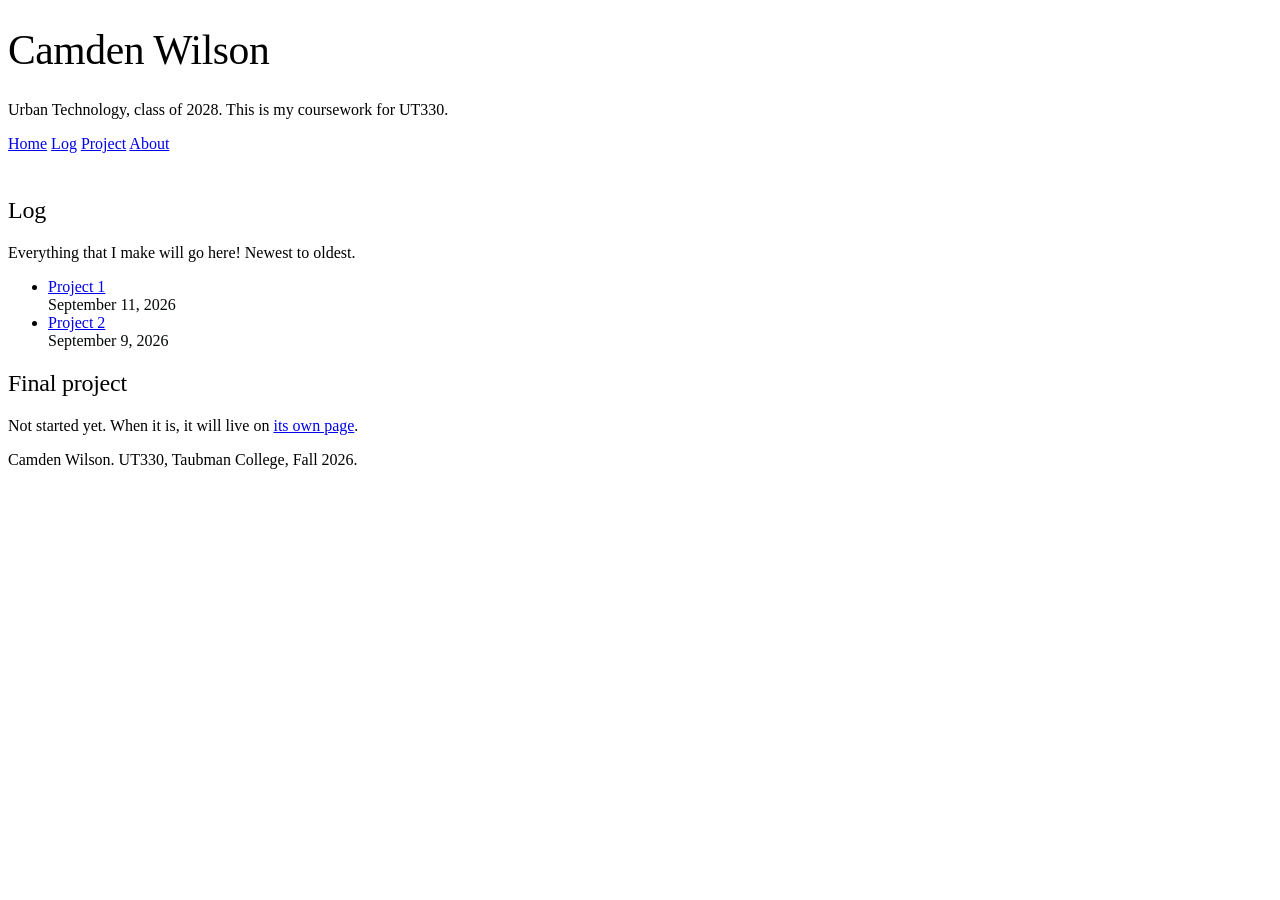
<file: index.html>
<!DOCTYPE html>
<html lang="en">
<head>
<meta charset="utf-8">
<meta name="viewport" content="width=device-width, initial-scale=1">
<title>Camden Wilson Website — UT330</title>
<meta name="description" content="Coursework for UT330 Interaction Design and Urban Experiences, Taubman College, Fall 2026.">

<!-- Two stylesheets. Order matters. simple.css first, then yours. -->
<link rel="stylesheet" href="https://cdn.simplecss.org/simple.min.css">
<link rel="stylesheet" href="css/custom.css">
</head>

<body>

<header>
  <h1>Camden Wilson</h1>
  <p>Urban Technology, class of 2028. This is my coursework for UT330.</p>
  <nav>
    <a href="index.html" aria-current="page">Home</a>
    <a href="entries/index.html">Log</a>
    <a href="project.html">Project</a>
    <a href="about.html">About</a>
  </nav>
</header>

<main>

  <h2>Log</h2>
  <p>Everything that I make will go here! Newest to oldest.</p>

  <ul>
    <li>
      <a href="entries/2026-09-11-wayfinding-walk.html">Project 1</a><br>
      <time datetime="2026-09-11">September 11, 2026</time>
    </li>
    <li>
      <a href="entries/2026-09-09-first-site.html">Project 2</a><br>
      <time datetime="2026-09-09">September 9, 2026</time>
    </li>
  </ul>


  <h2>Final project</h2>
  <p>
    Not started yet. When it is, it will live on
    <a href="project.html">its own page</a>.
  </p>

</main>

<footer>
  <p>Camden Wilson. UT330, Taubman College, Fall 2026.</p>
</footer>

</body>
</html>
</file>
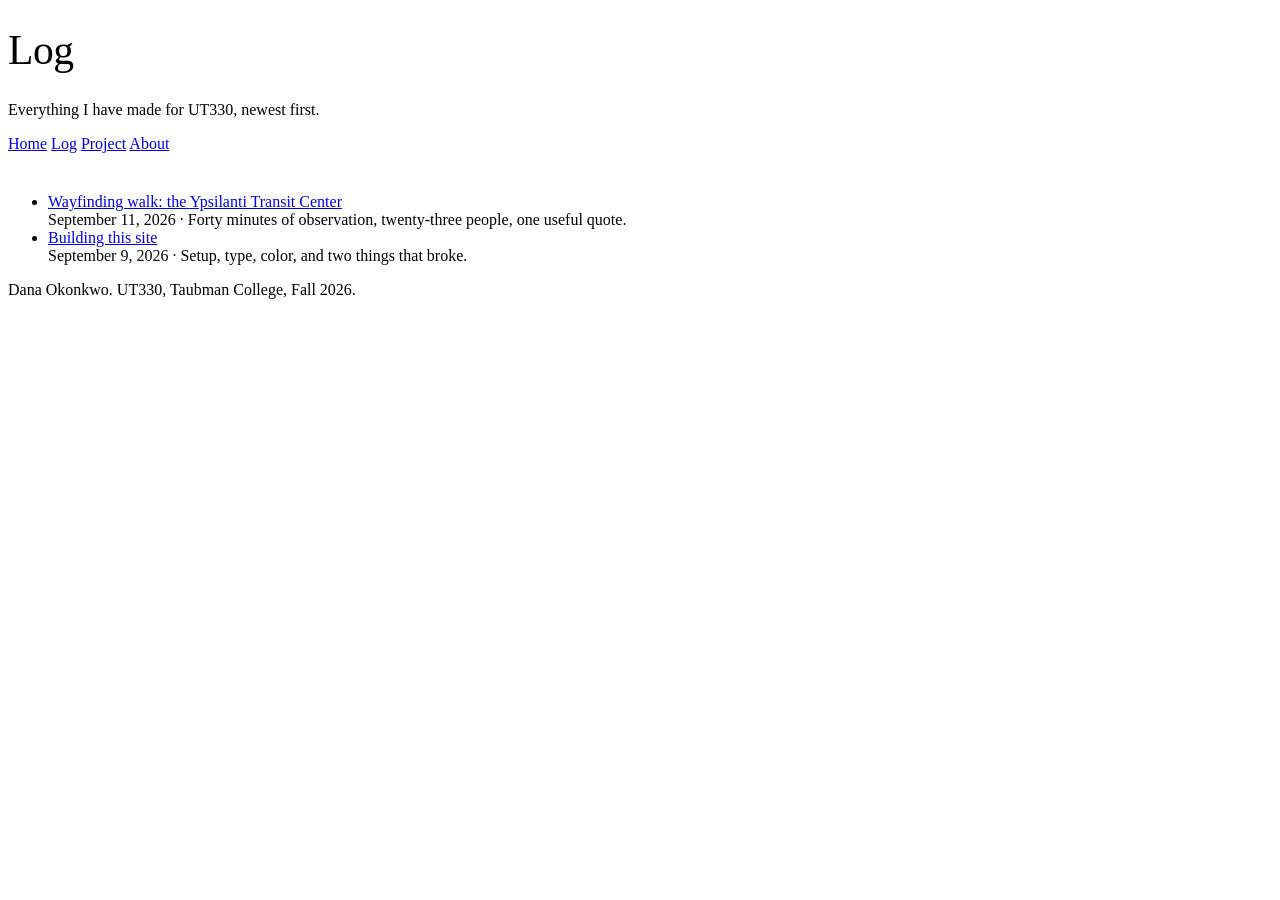
<file: entries/index.html>
<!DOCTYPE html>
<html lang="en">
<head>
<meta charset="utf-8">
<meta name="viewport" content="width=device-width, initial-scale=1">
<title>Log — Dana Okonkwo</title>
<link rel="stylesheet" href="https://cdn.simplecss.org/simple.min.css">
<link rel="stylesheet" href="../css/custom.css">
</head>

<body>

<header>
  <h1>Log</h1>
  <p>Everything I have made for UT330, newest first.</p>
  <nav>
    <a href="../index.html">Home</a>
    <a href="index.html" aria-current="page">Log</a>
    <a href="../project.html">Project</a>
    <a href="../about.html">About</a>
  </nav>
</header>

<main>

  <!-- =====================================================
       ADDING A NEW ENTRY, every time:

       1. duplicate _TEMPLATE.html
       2. rename it  YYYY-MM-DD-short-title.html
       3. write it
       4. add a link to it at the TOP of the list below
       5. add a link on the home page too
       ===================================================== -->

  <ul>
    <li>
      <a href="2026-09-11-wayfinding-walk.html">Wayfinding walk: the Ypsilanti Transit Center</a><br>
      <time datetime="2026-09-11">September 11, 2026</time> ·
      Forty minutes of observation, twenty-three people, one useful quote.
    </li>

    <li>
      <a href="2026-09-09-first-site.html">Building this site</a><br>
      <time datetime="2026-09-09">September 9, 2026</time> ·
      Setup, type, color, and two things that broke.
    </li>
  </ul>

</main>

<footer>
  <p>Dana Okonkwo. UT330, Taubman College, Fall 2026.</p>
</footer>

</body>
</html>
</file>
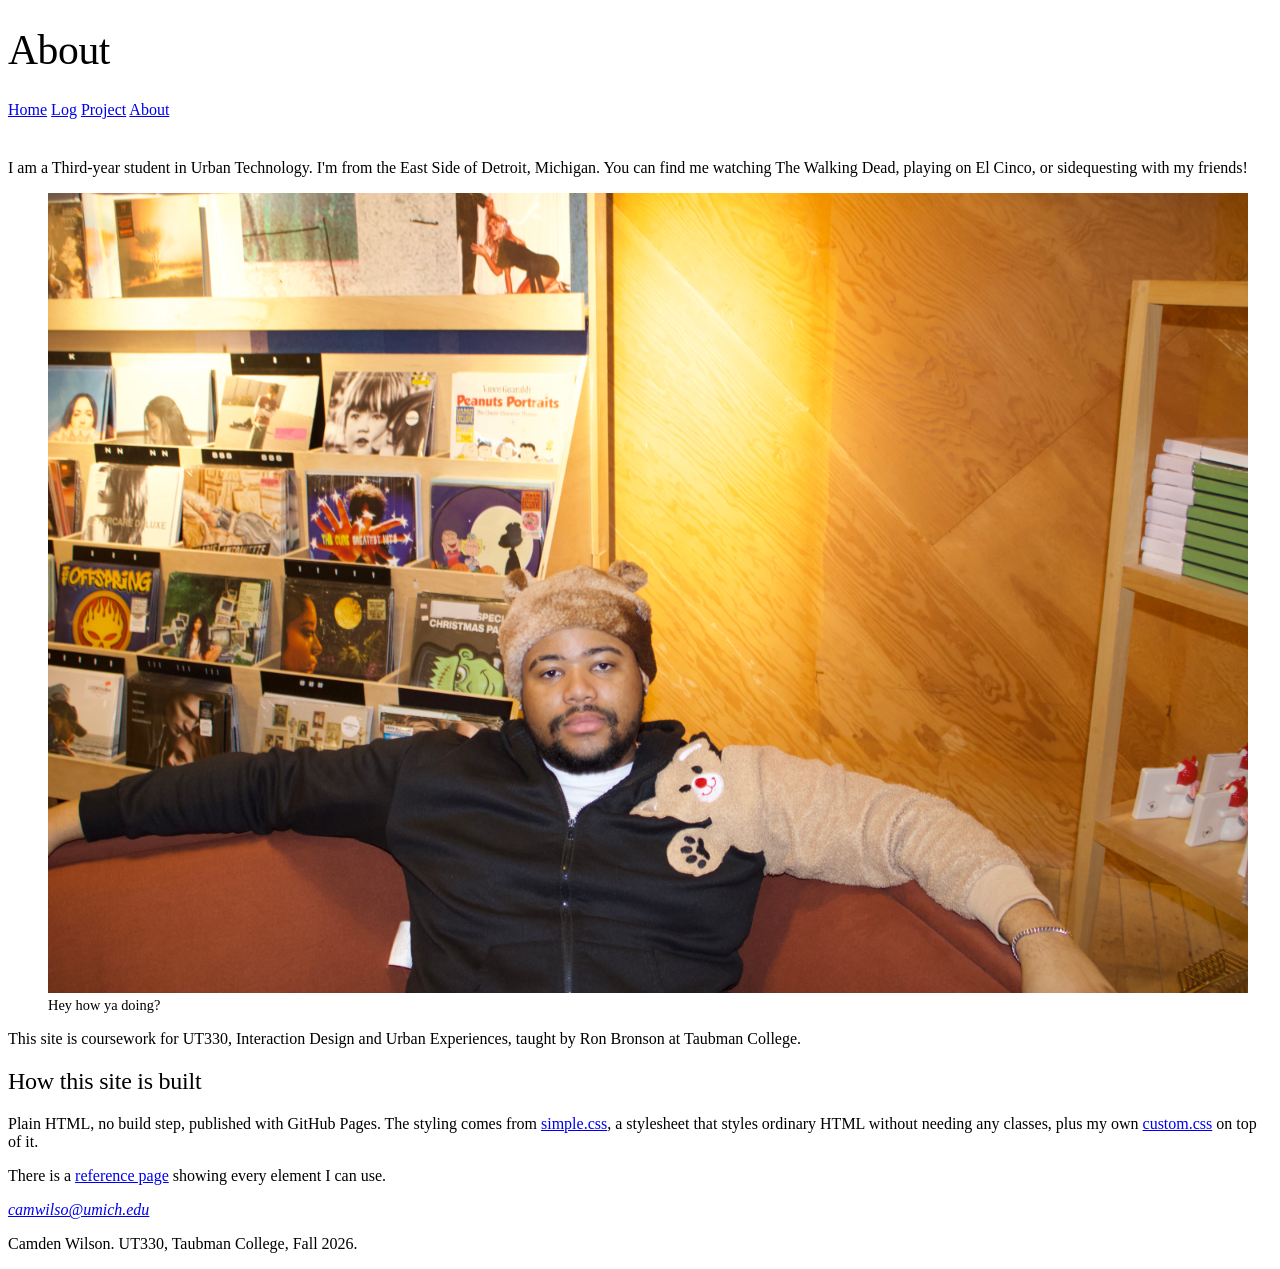
<file: about.html>
<!DOCTYPE html>
<html lang="en">
<head>
<meta charset="utf-8">
<meta name="viewport" content="width=device-width, initial-scale=1">
<title>About — Camden Wilson</title>
<meta name="description" content="About Camden Wilson and this site.">
<link rel="stylesheet" href="https://cdn.simplecss.org/simple.min.css">
<link rel="stylesheet" href="css/custom.css">
</head>

<body>

<header>
  <h1>About</h1>
  <nav>
    <a href="index.html">Home</a>
    <a href="entries/index.html">Log</a>
    <a href="project.html">Project</a>
    <a href="about.html" aria-current="page">About</a>
  </nav>
</header>

<main>

  <p>
    I am a Third-year student in Urban Technology. I'm from the East Side of Detroit, Michigan. You can find me watching The Walking Dead, playing on El Cinco, or sidequesting with my friends!
  </p>
<figure>
  <img src="picture.jpg"
       width="1200" height="800"
       alt="A gray placeholder rectangle.">
  <figcaption>
    Hey how ya doing?
  </figcaption>
</figure>
  <p>
    This site is coursework for UT330, Interaction Design and Urban Experiences,
    taught by Ron Bronson at Taubman College.
  </p>

  <h2>How this site is built</h2>

  <p>
    Plain HTML, no build step, published with GitHub Pages. The styling comes
    from <a href="https://simplecss.org">simple.css</a>, a stylesheet that
    styles ordinary HTML without needing any classes, plus my own
    <a href="css/custom.css">custom.css</a> on top of it.
  </p>

  <p>
    There is a <a href="kitchen-sink.html">reference page</a> showing every
    element I can use.
  </p>

  <address>
    <a href="mailto:camwilso@umich.edu">camwilso@umich.edu</a>
  </address>

</main>

<footer>
  <p>Camden Wilson. UT330, Taubman College, Fall 2026.</p>
</footer>

</body>
</html>
</file>
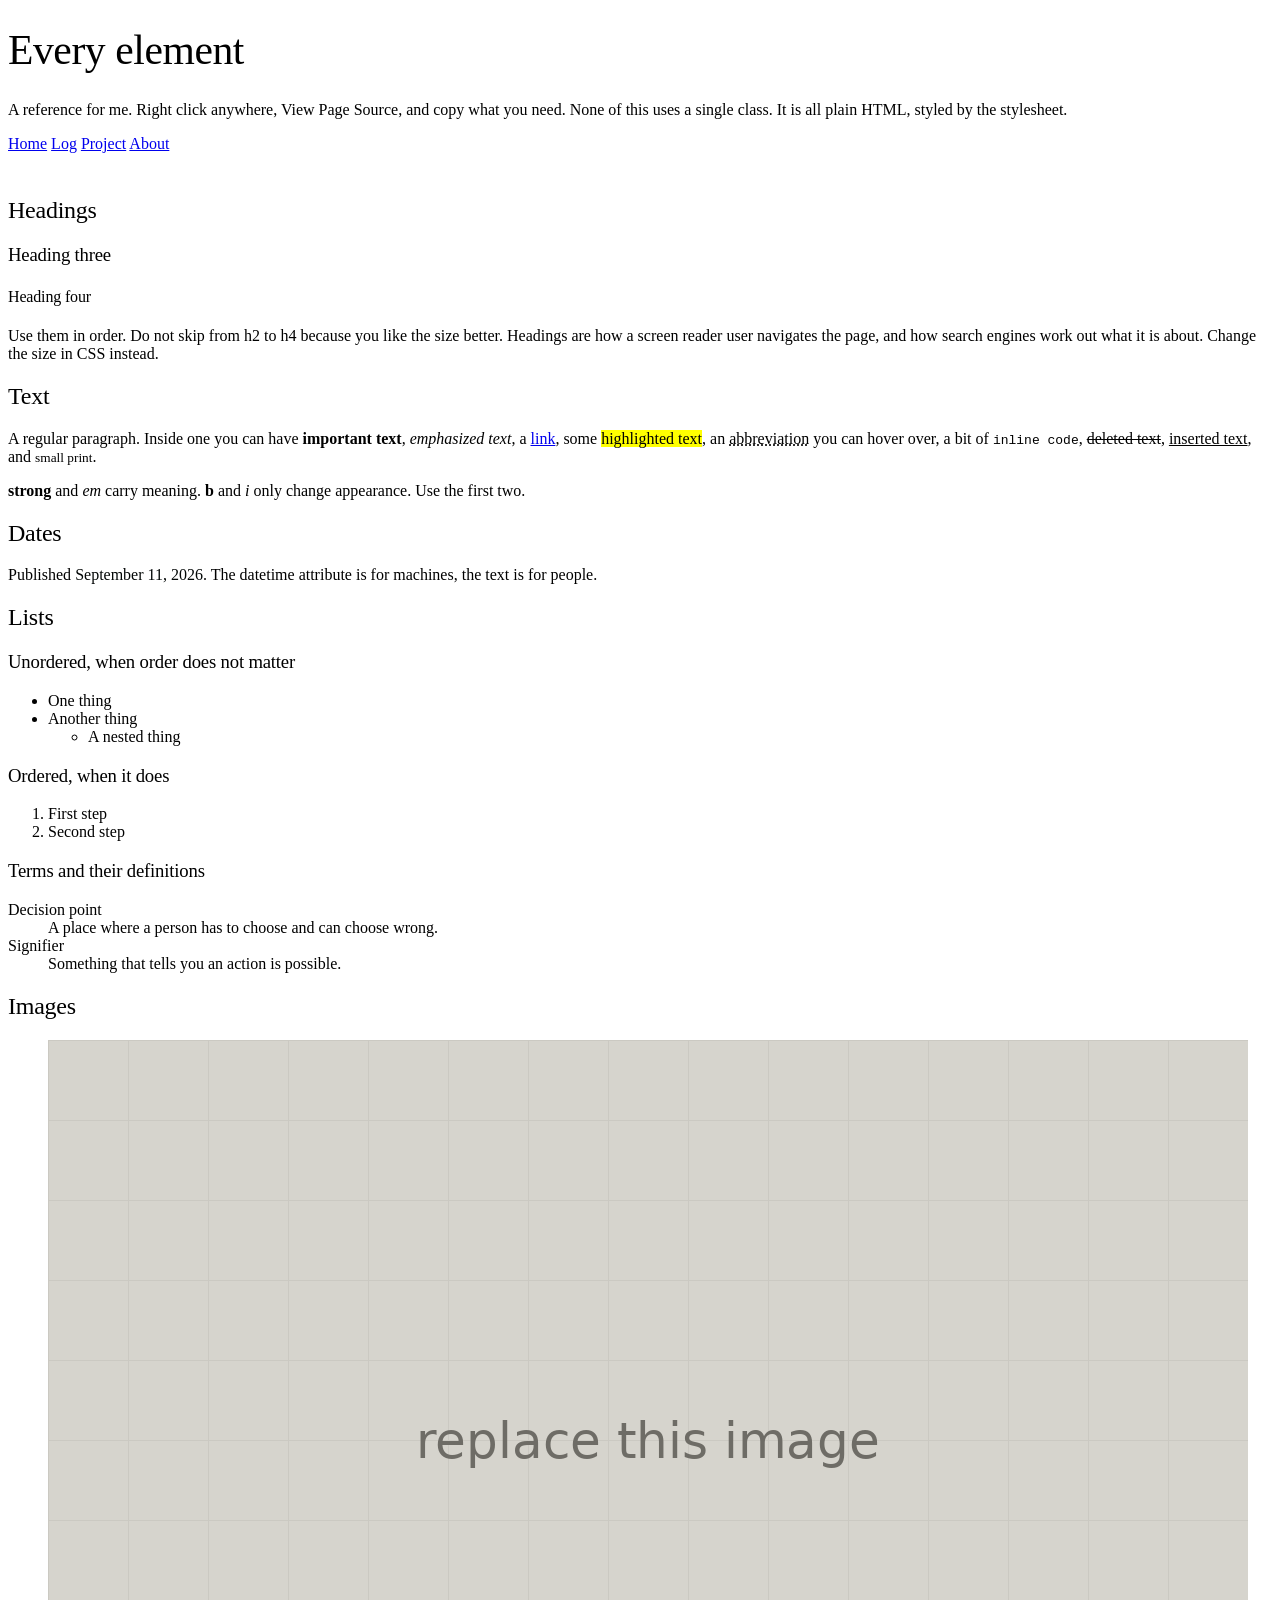
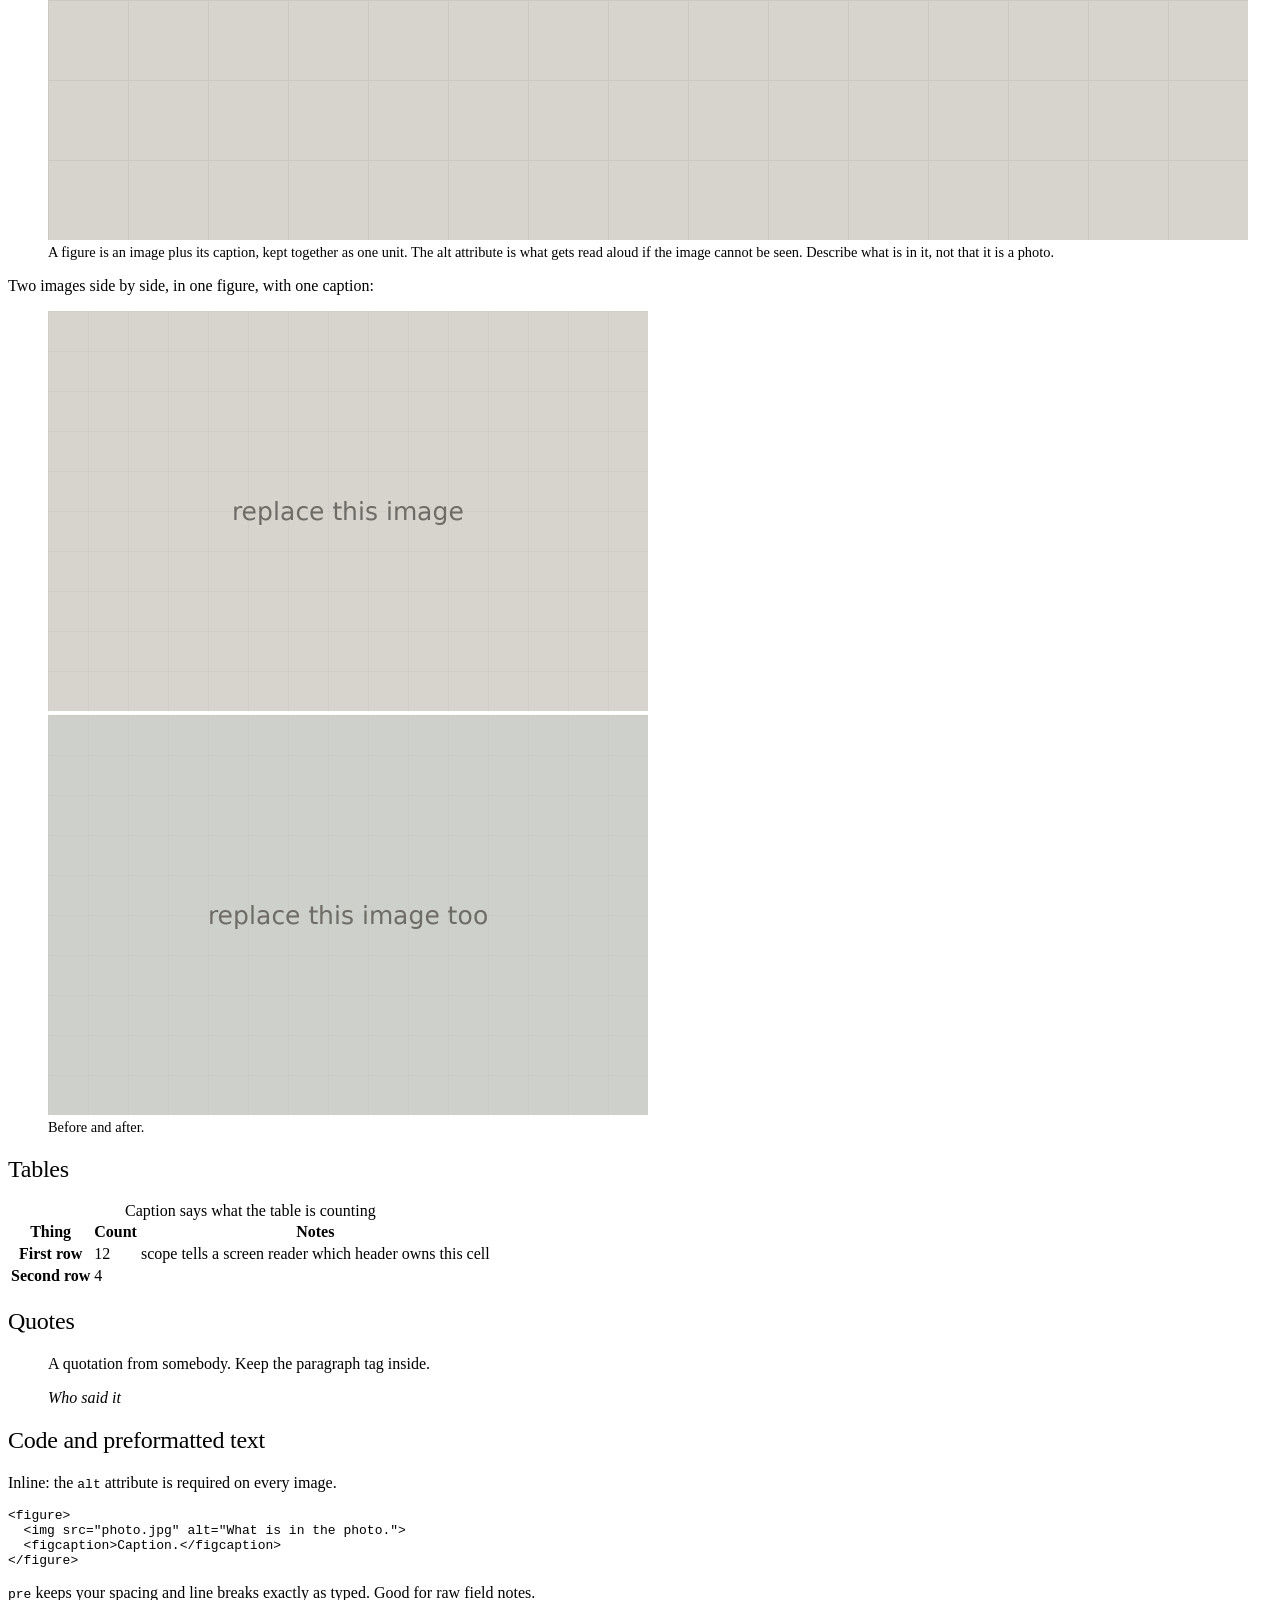
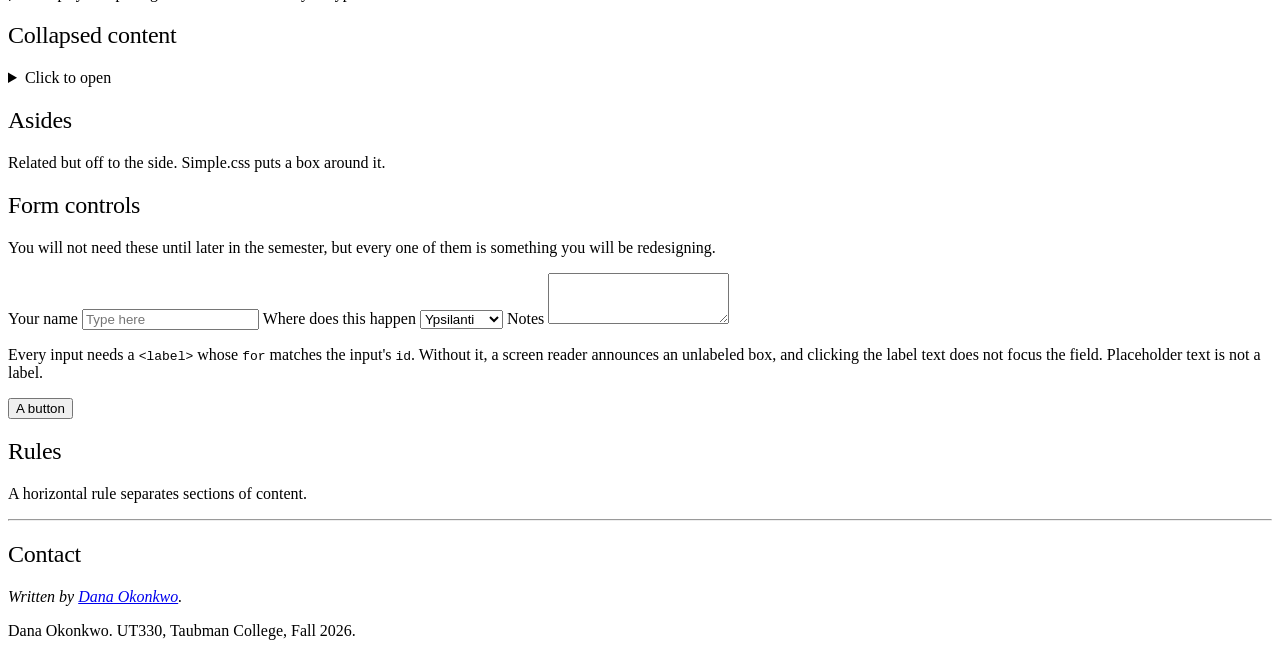
<file: kitchen-sink.html>
<!DOCTYPE html>
<html lang="en">
<head>
<meta charset="utf-8">
<meta name="viewport" content="width=device-width, initial-scale=1">
<title>Every element — Camden Wilson</title>
<meta name="description" content="A reference page showing every HTML element this site can use.">
<link rel="stylesheet" href="https://cdn.simplecss.org/simple.min.css">
<link rel="stylesheet" href="css/custom.css">
</head>

<body>

<header>
  <h1>Every element</h1>
  <p>
    A reference for me. Right click anywhere, View Page Source, and copy what
    you need. None of this uses a single class. It is all plain HTML, styled by
    the stylesheet.
  </p>
  <nav>
    <a href="index.html">Home</a>
    <a href="entries/index.html">Log</a>
    <a href="project.html">Project</a>
    <a href="about.html">About</a>
  </nav>
</header>

<main>

<h2>Headings</h2>
<h3>Heading three</h3>
<h4>Heading four</h4>
<p>
  Use them in order. Do not skip from h2 to h4 because you like the size
  better. Headings are how a screen reader user navigates the page, and how
  search engines work out what it is about. Change the size in CSS instead.
</p>


<h2>Text</h2>
<p>
  A regular paragraph. Inside one you can have <strong>important text</strong>,
  <em>emphasized text</em>, a <a href="#">link</a>, some
  <mark>highlighted text</mark>, an <abbr title="Ypsilanti Community Utilities
  Authority">abbreviation</abbr> you can hover over, a bit of
  <code>inline code</code>, <del>deleted text</del>, <ins>inserted text</ins>,
  and <small>small print</small>.
</p>

<p>
  <strong>strong</strong> and <em>em</em> carry meaning. <b>b</b> and <i>i</i>
  only change appearance. Use the first two.
</p>


<h2>Dates</h2>
<p>
  Published <time datetime="2026-09-11">September 11, 2026</time>.
  The datetime attribute is for machines, the text is for people.
</p>


<h2>Lists</h2>

<h3>Unordered, when order does not matter</h3>
<ul>
  <li>One thing</li>
  <li>Another thing
    <ul>
      <li>A nested thing</li>
    </ul>
  </li>
</ul>

<h3>Ordered, when it does</h3>
<ol>
  <li>First step</li>
  <li>Second step</li>
</ol>

<h3>Terms and their definitions</h3>
<dl>
  <dt>Decision point</dt>
  <dd>A place where a person has to choose and can choose wrong.</dd>

  <dt>Signifier</dt>
  <dd>Something that tells you an action is possible.</dd>
</dl>


<h2>Images</h2>

<figure>
  <img src="images/placeholder.png"
       width="1200" height="800"
       alt="A gray placeholder rectangle.">
  <figcaption>
    A figure is an image plus its caption, kept together as one unit. The alt
    attribute is what gets read aloud if the image cannot be seen. Describe what
    is in it, not that it is a photo.
  </figcaption>
</figure>

<p>
  Two images side by side, in one figure, with one caption:
</p>

<figure>
  <img src="images/placeholder.png" width="600" height="400" alt="Before.">
  <img src="images/placeholder-2.png" width="600" height="400" alt="After.">
  <figcaption>Before and after.</figcaption>
</figure>


<h2>Tables</h2>

<table>
  <caption>Caption says what the table is counting</caption>
  <thead>
    <tr>
      <th scope="col">Thing</th>
      <th scope="col">Count</th>
      <th scope="col">Notes</th>
    </tr>
  </thead>
  <tbody>
    <tr>
      <th scope="row">First row</th>
      <td>12</td>
      <td>scope tells a screen reader which header owns this cell</td>
    </tr>
    <tr>
      <th scope="row">Second row</th>
      <td>4</td>
      <td></td>
    </tr>
  </tbody>
</table>


<h2>Quotes</h2>

<blockquote>
  <p>A quotation from somebody. Keep the paragraph tag inside.</p>
  <cite>Who said it</cite>
</blockquote>


<h2>Code and preformatted text</h2>

<p>Inline: the <code>alt</code> attribute is required on every image.</p>

<pre><code>&lt;figure&gt;
  &lt;img src="photo.jpg" alt="What is in the photo."&gt;
  &lt;figcaption&gt;Caption.&lt;/figcaption&gt;
&lt;/figure&gt;</code></pre>

<p>
  <code>pre</code> keeps your spacing and line breaks exactly as typed. Good for
  raw field notes.
</p>


<h2>Collapsed content</h2>

<details>
  <summary>Click to open</summary>
  <p>
    Hidden until someone asks for it. No JavaScript. Useful for long notes,
    transcripts, or anything that would otherwise bury the page.
  </p>
</details>


<h2>Asides</h2>

<aside>
  <p>Related but off to the side. Simple.css puts a box around it.</p>
</aside>


<h2>Form controls</h2>

<p>
  You will not need these until later in the semester, but every one of them is
  something you will be redesigning.
</p>

<label for="name">Your name</label>
<input type="text" id="name" name="name" placeholder="Type here">

<label for="where">Where does this happen</label>
<select id="where" name="where">
  <option>Ypsilanti</option>
  <option>Ann Arbor</option>
  <option>Detroit</option>
</select>

<label for="notes">Notes</label>
<textarea id="notes" name="notes" rows="3"></textarea>

<p>
  Every input needs a <code>&lt;label&gt;</code> whose <code>for</code> matches
  the input's <code>id</code>. Without it, a screen reader announces an unlabeled
  box, and clicking the label text does not focus the field. Placeholder text is
  not a label.
</p>

<button>A button</button>


<h2>Rules</h2>
<p>A horizontal rule separates sections of content.</p>
<hr>


<h2>Contact</h2>
<address>
  Written by <a href="mailto:someone@umich.edu">Dana Okonkwo</a>.
</address>

</main>

<footer>
  <p>Dana Okonkwo. UT330, Taubman College, Fall 2026.</p>
</footer>

</body>
</html>
</file>
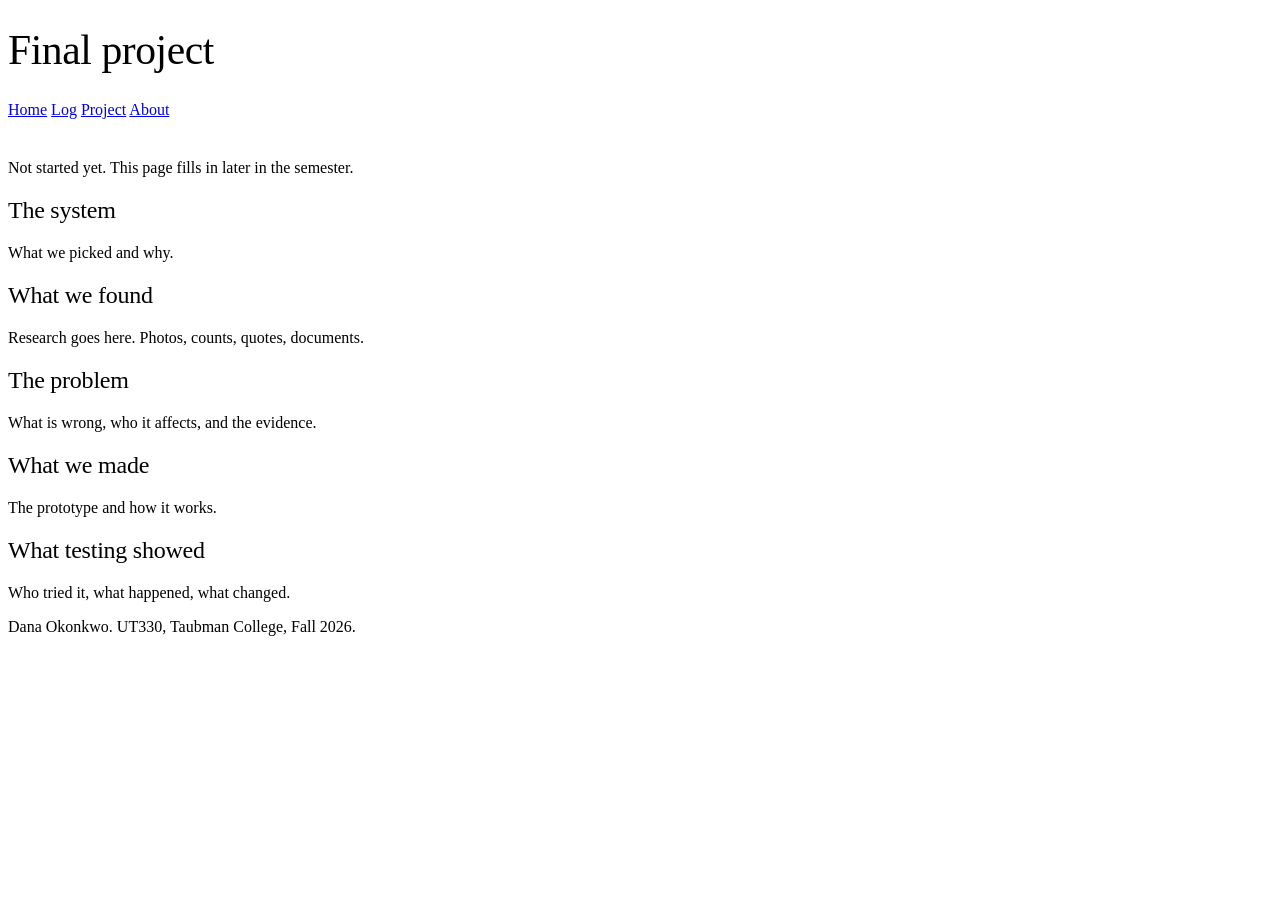
<file: project.html>
<!DOCTYPE html>
<html lang="en">
<head>
<meta charset="utf-8">
<meta name="viewport" content="width=device-width, initial-scale=1">
<title>Final project — Dana Okonkwo</title>
<meta name="description" content="Final project for UT330.">
<link rel="stylesheet" href="https://cdn.simplecss.org/simple.min.css">
<link rel="stylesheet" href="css/custom.css">
</head>

<body>

<header>
  <h1>Final project</h1>
  <nav>
    <a href="index.html">Home</a>
    <a href="entries/index.html">Log</a>
    <a href="project.html" aria-current="page">Project</a>
    <a href="about.html">About</a>
  </nav>
</header>

<main>

  <p>Not started yet. This page fills in later in the semester.</p>

  <h2>The system</h2>
  <p>What we picked and why.</p>

  <h2>What we found</h2>
  <p>Research goes here. Photos, counts, quotes, documents.</p>

  <h2>The problem</h2>
  <p>What is wrong, who it affects, and the evidence.</p>

  <h2>What we made</h2>
  <p>The prototype and how it works.</p>

  <h2>What testing showed</h2>
  <p>Who tried it, what happened, what changed.</p>

</main>

<footer>
  <p>Dana Okonkwo. UT330, Taubman College, Fall 2026.</p>
</footer>

</body>
</html>
</file>
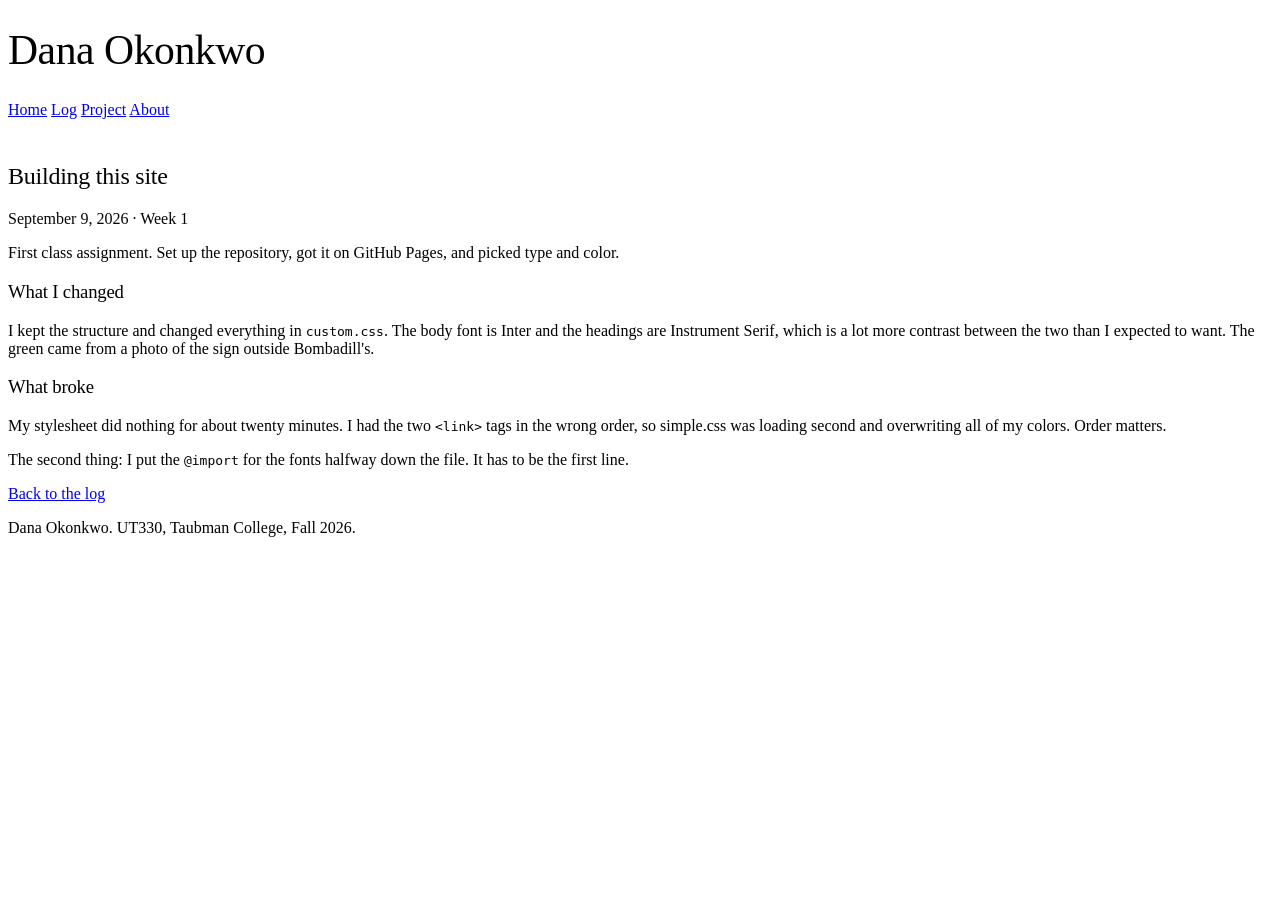
<file: entries/2026-09-09-first-site.html>
<!DOCTYPE html>
<html lang="en">
<head>
<meta charset="utf-8">
<meta name="viewport" content="width=device-width, initial-scale=1">
<title>Building this site — Dana Okonkwo</title>
<meta name="description" content="Notes on setting up the semester site.">
<link rel="stylesheet" href="https://cdn.simplecss.org/simple.min.css">
<link rel="stylesheet" href="../css/custom.css">
</head>

<body>

<header>
  <h1>Dana Okonkwo</h1>
  <nav>
    <a href="../index.html">Home</a>
    <a href="index.html" aria-current="page">Log</a>
    <a href="../project.html">Project</a>
    <a href="../about.html">About</a>
  </nav>
</header>

<main>

<article>

  <h2>Building this site</h2>
  <p><time datetime="2026-09-09">September 9, 2026</time> · Week 1</p>

  <p>
    First class assignment. Set up the repository, got it on GitHub Pages, and
    picked type and color.
  </p>

  <h3>What I changed</h3>

  <p>
    I kept the structure and changed everything in <code>custom.css</code>. The
    body font is Inter and the headings are Instrument Serif, which is a lot
    more contrast between the two than I expected to want. The green came from
    a photo of the sign outside Bombadill's.
  </p>

  <h3>What broke</h3>

  <p>
    My stylesheet did nothing for about twenty minutes. I had the two
    <code>&lt;link&gt;</code> tags in the wrong order, so simple.css was
    loading second and overwriting all of my colors. Order matters.
  </p>

  <p>
    The second thing: I put the <code>@import</code> for the fonts halfway down
    the file. It has to be the first line.
  </p>

  <p><a href="index.html">Back to the log</a></p>

</article>

</main>

<footer>
  <p>Dana Okonkwo. UT330, Taubman College, Fall 2026.</p>
</footer>

</body>
</html>
</file>
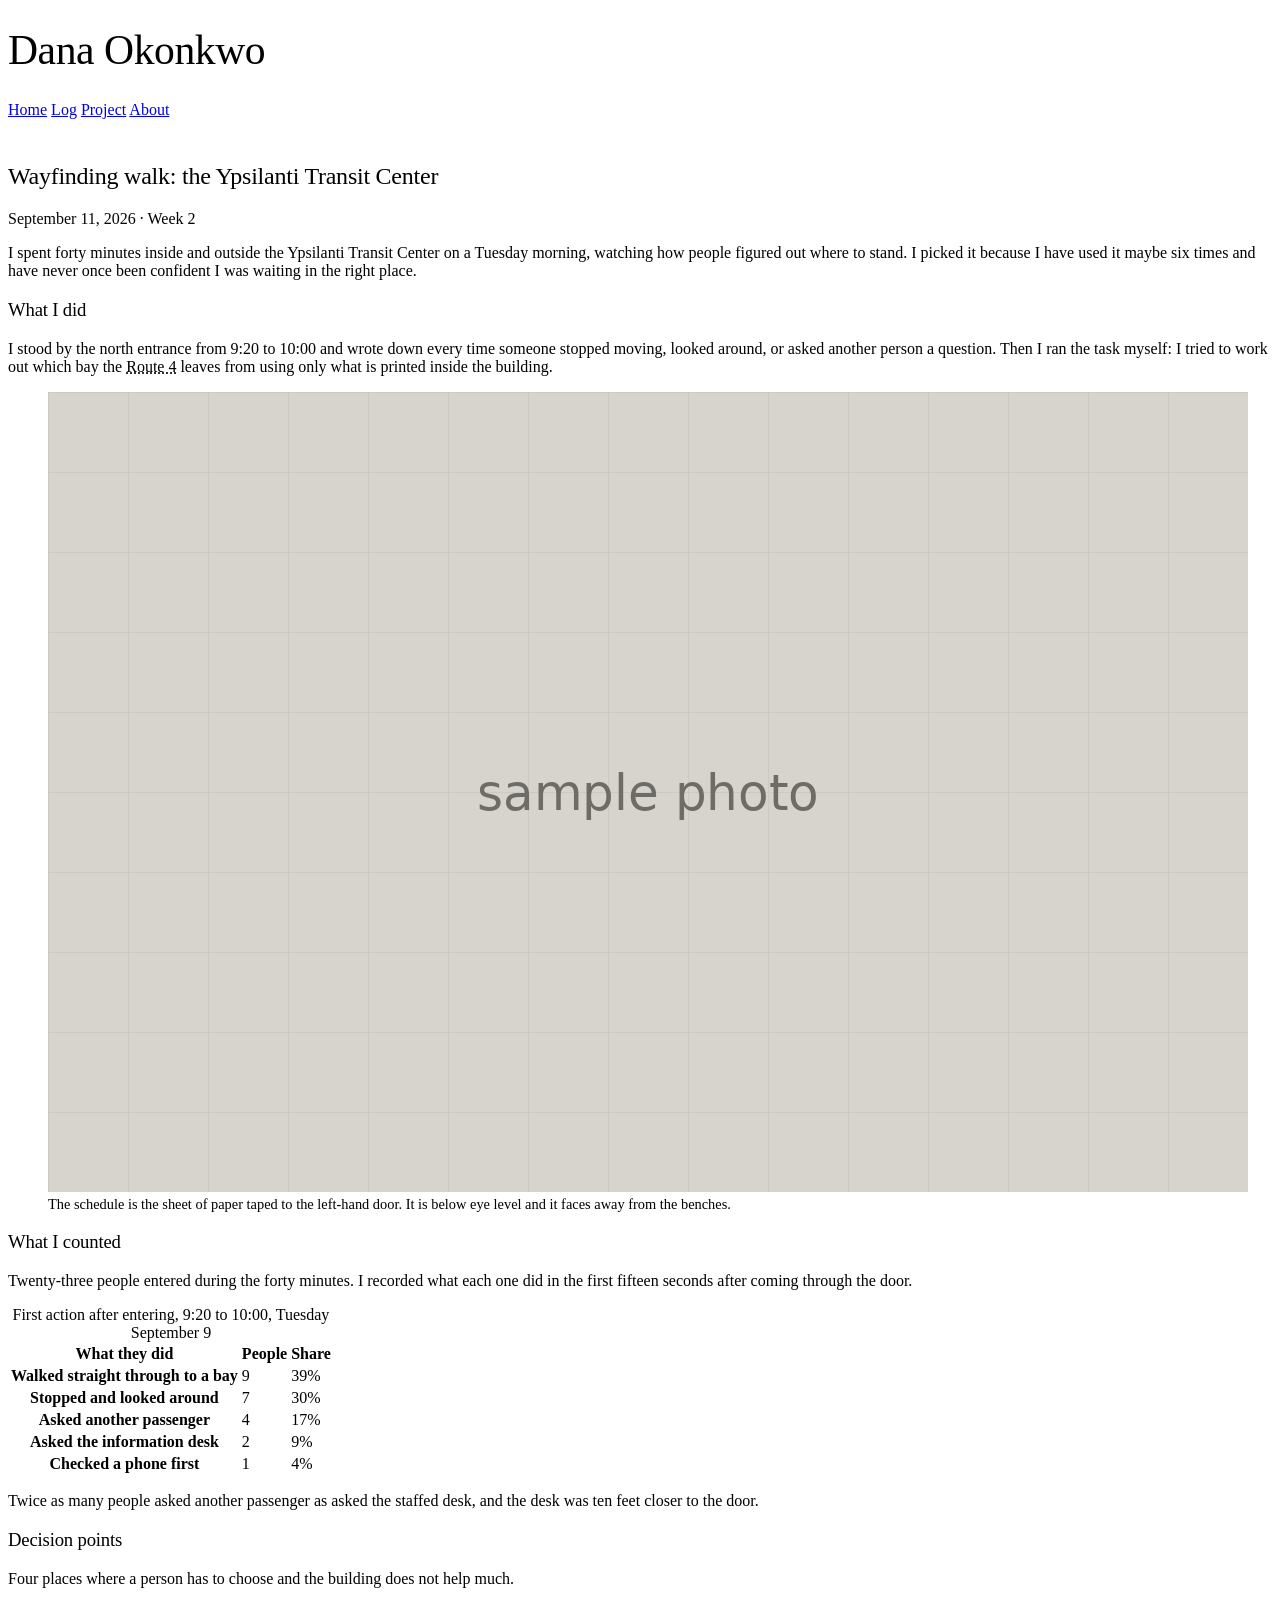
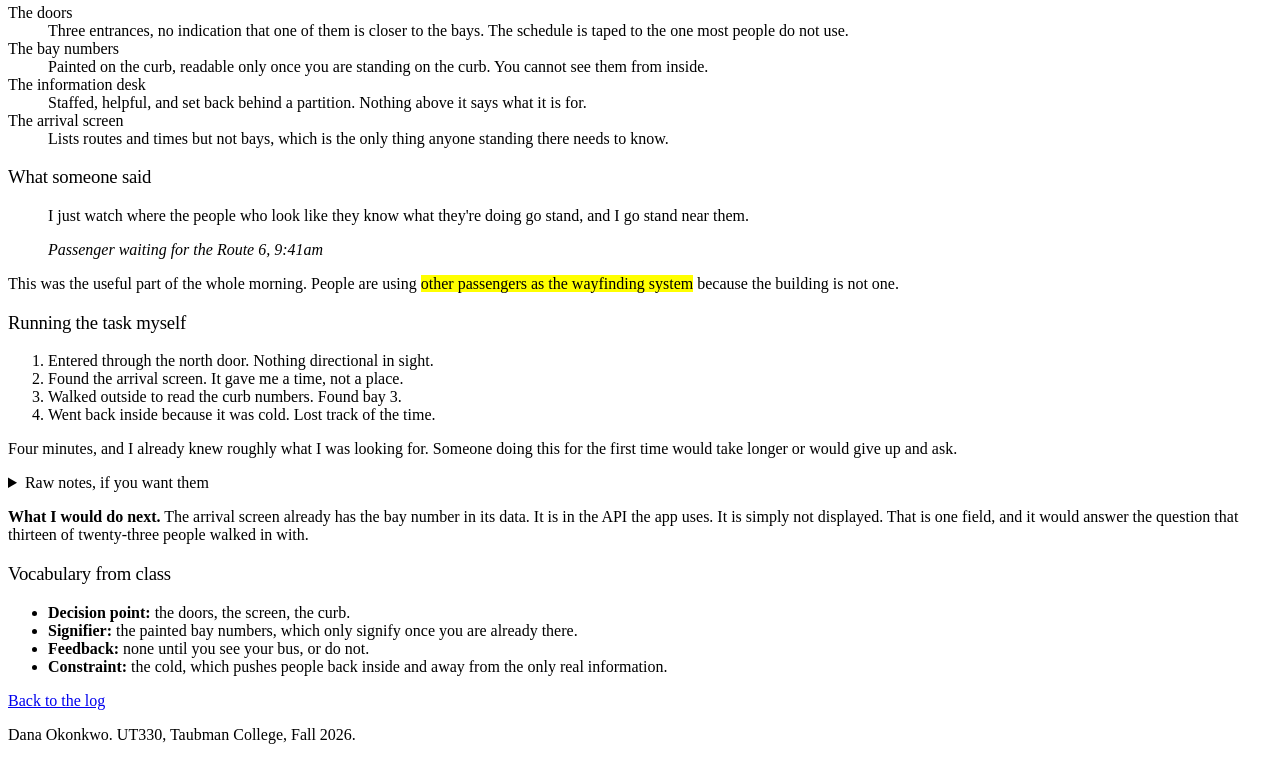
<file: entries/2026-09-11-wayfinding-walk.html>
<!DOCTYPE html>
<html lang="en">
<head>
<meta charset="utf-8">
<meta name="viewport" content="width=device-width, initial-scale=1">
<title>Wayfinding walk: the Ypsilanti Transit Center — Dana Okonkwo</title>
<meta name="description" content="Field notes from forty minutes of observation at the Ypsilanti Transit Center.">

<!-- Two dots at the start of a path means go up one folder.
     This file is inside /entries/, and css/ is outside it. -->
<link rel="stylesheet" href="https://cdn.simplecss.org/simple.min.css">
<link rel="stylesheet" href="../css/custom.css">
</head>

<body>

<header>
  <h1>Dana Okonkwo</h1>
  <nav>
    <a href="../index.html">Home</a>
    <a href="index.html" aria-current="page">Log</a>
    <a href="../project.html">Project</a>
    <a href="../about.html">About</a>
  </nav>
</header>

<main>

<article>

  <h2>Wayfinding walk: the Ypsilanti Transit Center</h2>
  <p><time datetime="2026-09-11">September 11, 2026</time> · Week 2</p>

  <p>
    I spent forty minutes inside and outside the Ypsilanti Transit Center on a
    Tuesday morning, watching how people figured out where to stand. I picked it
    because I have used it maybe six times and have never once been confident I
    was waiting in the right place.
  </p>


  <h3>What I did</h3>

  <p>
    I stood by the north entrance from 9:20 to 10:00 and wrote down every time
    someone stopped moving, looked around, or asked another person a question.
    Then I ran the task myself: I tried to work out which bay the
    <abbr title="Route 4, Ypsilanti to Ann Arbor via Washtenaw Avenue">Route 4</abbr>
    leaves from using only what is printed inside the building.
  </p>

  <figure>
    <img src="../images/transit-center-interior.png"
         width="1200" height="800"
         alt="The interior waiting area of the transit center. Rows of metal benches face a
              set of glass doors. A small printed schedule is taped to the left door at
              roughly waist height.">
    <figcaption>
      The schedule is the sheet of paper taped to the left-hand door. It is below
      eye level and it faces away from the benches.
    </figcaption>
  </figure>


  <h3>What I counted</h3>

  <p>
    Twenty-three people entered during the forty minutes. I recorded what each one
    did in the first fifteen seconds after coming through the door.
  </p>

  <table>
    <caption>First action after entering, 9:20 to 10:00, Tuesday September 9</caption>
    <thead>
      <tr>
        <th scope="col">What they did</th>
        <th scope="col">People</th>
        <th scope="col">Share</th>
      </tr>
    </thead>
    <tbody>
      <tr>
        <th scope="row">Walked straight through to a bay</th>
        <td>9</td>
        <td>39%</td>
      </tr>
      <tr>
        <th scope="row">Stopped and looked around</th>
        <td>7</td>
        <td>30%</td>
      </tr>
      <tr>
        <th scope="row">Asked another passenger</th>
        <td>4</td>
        <td>17%</td>
      </tr>
      <tr>
        <th scope="row">Asked the information desk</th>
        <td>2</td>
        <td>9%</td>
      </tr>
      <tr>
        <th scope="row">Checked a phone first</th>
        <td>1</td>
        <td>4%</td>
      </tr>
    </tbody>
  </table>

  <p>
    Twice as many people asked another passenger as asked the staffed desk, and
    the desk was ten feet closer to the door.
  </p>


  <h3>Decision points</h3>

  <p>Four places where a person has to choose and the building does not help much.</p>

  <dl>
    <dt>The doors</dt>
    <dd>
      Three entrances, no indication that one of them is closer to the bays. The
      schedule is taped to the one most people do not use.
    </dd>

    <dt>The bay numbers</dt>
    <dd>
      Painted on the curb, readable only once you are standing on the curb. You
      cannot see them from inside.
    </dd>

    <dt>The information desk</dt>
    <dd>
      Staffed, helpful, and set back behind a partition. Nothing above it says
      what it is for.
    </dd>

    <dt>The arrival screen</dt>
    <dd>
      Lists routes and times but not bays, which is the only thing anyone
      standing there needs to know.
    </dd>
  </dl>


  <h3>What someone said</h3>

  <blockquote>
    <p>
      I just watch where the people who look like they know what they're doing
      go stand, and I go stand near them.
    </p>
    <cite>Passenger waiting for the Route 6, 9:41am</cite>
  </blockquote>

  <p>
    This was the useful part of the whole morning. People are using
    <mark>other passengers as the wayfinding system</mark> because the building
    is not one.
  </p>


  <h3>Running the task myself</h3>

  <ol>
    <li>Entered through the north door. Nothing directional in sight.</li>
    <li>Found the arrival screen. It gave me a time, not a place.</li>
    <li>Walked outside to read the curb numbers. Found bay 3.</li>
    <li>Went back inside because it was cold. Lost track of the time.</li>
  </ol>

  <p>
    Four minutes, and I already knew roughly what I was looking for. Someone
    doing this for the first time would take longer or would give up and ask.
  </p>

  <details>
    <summary>Raw notes, if you want them</summary>
    <pre>
9:20  woman, backpack, straight through, no pause
9:22  two men, stop inside door, one points at paper schedule
9:24  older man asks desk. desk points outside. he goes.
9:26  student, phone out, walks to bay 3 without looking up
9:31  woman with stroller stops, turns 360, asks bench
9:33  nobody for a while
9:38  three people enter together, all stop
9:41  quote above
    </pre>
  </details>


  <aside>
    <p>
      <strong>What I would do next.</strong> The arrival screen already has the
      bay number in its data. It is in the API the app uses. It is simply not
      displayed. That is one field, and it would answer the question that
      thirteen of twenty-three people walked in with.
    </p>
  </aside>


  <h3>Vocabulary from class</h3>

  <ul>
    <li><strong>Decision point:</strong> the doors, the screen, the curb.</li>
    <li><strong>Signifier:</strong> the painted bay numbers, which only signify once you are already there.</li>
    <li><strong>Feedback:</strong> none until you see your bus, or do not.</li>
    <li><strong>Constraint:</strong> the cold, which pushes people back inside and away from the only real information.</li>
  </ul>

  <p><a href="index.html">Back to the log</a></p>

</article>

</main>

<footer>
  <p>Dana Okonkwo. UT330, Taubman College, Fall 2026.</p>
</footer>

</body>
</html>
</file>
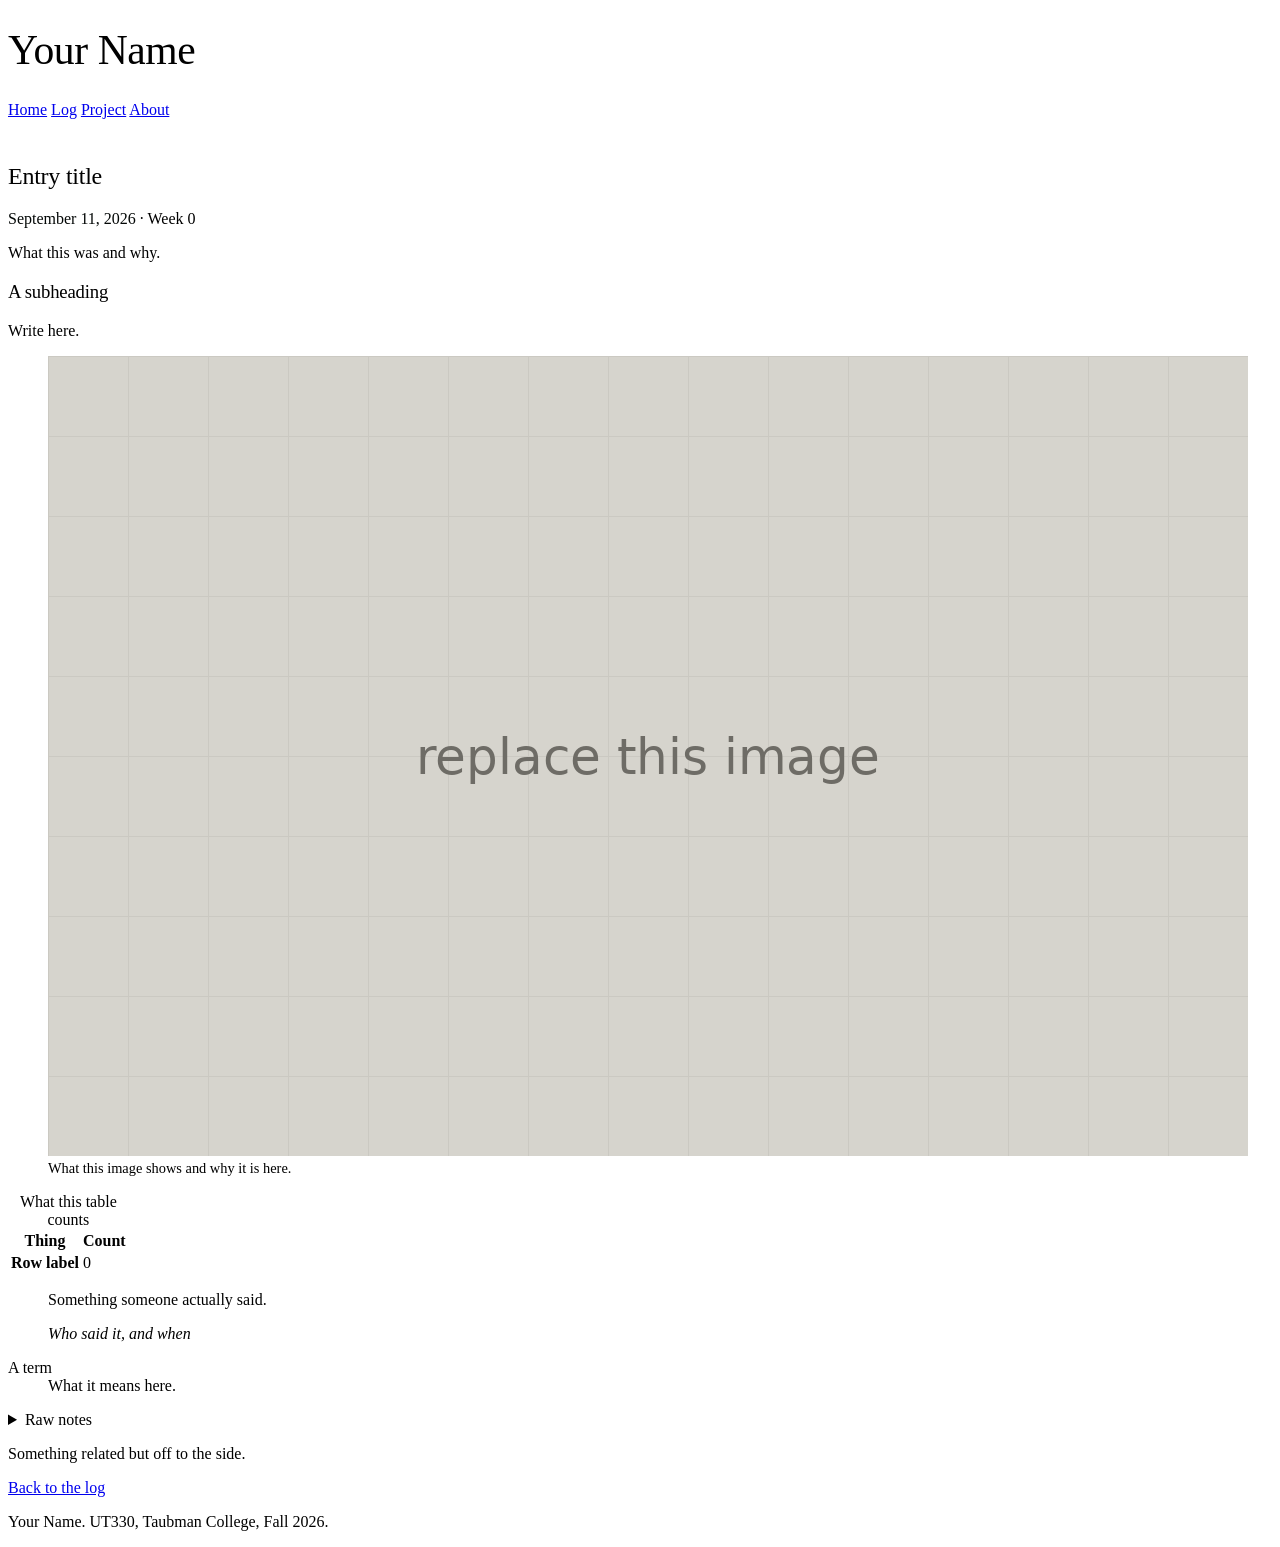
<file: entries/_TEMPLATE.html>
<!DOCTYPE html>
<html lang="en">
<head>
<meta charset="utf-8">
<meta name="viewport" content="width=device-width, initial-scale=1">

<!-- CHANGE: the title, it shows in the browser tab and in search results -->
<title>Entry title — Your Name</title>
<meta name="description" content="One sentence about this entry.">

<link rel="stylesheet" href="https://cdn.simplecss.org/simple.min.css">
<link rel="stylesheet" href="../css/custom.css">
</head>

<body>

<header>
  <h1>Your Name</h1>
  <nav>
    <a href="../index.html">Home</a>
    <a href="index.html" aria-current="page">Log</a>
    <a href="../project.html">Project</a>
    <a href="../about.html">About</a>
  </nav>
</header>

<main>

<article>

  <!-- CHANGE: title and date. The datetime attribute is machine readable,
       the text between the tags is what people see. Both need updating. -->
  <h2>Entry title</h2>
  <p><time datetime="2026-09-11">September 11, 2026</time> · Week 0</p>

  <p>What this was and why.</p>


  <h3>A subheading</h3>

  <p>Write here.</p>


  <!-- IMAGE. alt text describes the image for someone who cannot see it.
       Never leave it empty. width and height stop the page from jumping
       around while the image loads. -->
  <figure>
    <img src="../images/placeholder.png"
         width="1200" height="800"
         alt="Describe what is in this image.">
    <figcaption>What this image shows and why it is here.</figcaption>
  </figure>


  <!-- TABLE. caption says what the table is. scope tells a screen reader
       whether a header belongs to a column or a row. -->
  <table>
    <caption>What this table counts</caption>
    <thead>
      <tr>
        <th scope="col">Thing</th>
        <th scope="col">Count</th>
      </tr>
    </thead>
    <tbody>
      <tr>
        <th scope="row">Row label</th>
        <td>0</td>
      </tr>
    </tbody>
  </table>


  <!-- QUOTE -->
  <blockquote>
    <p>Something someone actually said.</p>
    <cite>Who said it, and when</cite>
  </blockquote>


  <!-- LIST OF TERMS -->
  <dl>
    <dt>A term</dt>
    <dd>What it means here.</dd>
  </dl>


  <!-- COLLAPSED BY DEFAULT. Good for raw notes nobody needs to read. -->
  <details>
    <summary>Raw notes</summary>
    <pre>
paste notes here, spacing is preserved
    </pre>
  </details>


  <!-- SIDE NOTE -->
  <aside>
    <p>Something related but off to the side.</p>
  </aside>


  <p><a href="index.html">Back to the log</a></p>

</article>

</main>

<footer>
  <p>Your Name. UT330, Taubman College, Fall 2026.</p>
</footer>

</body>
</html>
</file>
<file: css/custom.css>
/* ============================================================
   YOUR STYLES

   This file loads AFTER simple.css in the HTML, so anything you
   write here wins. That order is called the cascade. If you put
   this link above simple.css instead, none of it will work.

   Simple.css already styles every HTML element. You are not
   starting from nothing. You are adjusting something.
   ============================================================ */


/* ------------------------------------------------------------
   1. FONTS

   The @import below pulls two typefaces from Google Fonts.
   To change them:
     1. go to fonts.google.com or fontshare.com
     2. pick a font, copy the @import they give you
     3. replace the line below
     4. put the font's name in --sans-font or --heading-font

   @import must be the first thing in the file. Always.
   ------------------------------------------------------------ */

@import url('https://fonts.googleapis.com/css2?family=Nerko+One&display=swap');



/* ------------------------------------------------------------
   2. VARIABLES

   These names come from simple.css. Changing a value here
   changes it everywhere on every page at once.

   Change all of them. The point is that your site does not
   look like the starter.
   ------------------------------------------------------------ */

:root, ::backdrop {

  /* --- type --- */
  --sans-font: 'Inter', system-ui, sans-serif;   /* body text */
  --heading-font: 'Instrument Serif', Georgia, serif;  /* mine, not simple.css's */
  --mono-font: ui-monospace, Menlo, Consolas, monospace;

  /* --- color --- */
  --bg:          #a46c44;   /* page background */
  --accent-bg:   #060404;   /* boxes, table headers, quote backgrounds */
  --text:        #fafafd;   /* body text */
  --text-light:  #030706;   /* captions and secondary text */
  --border:      #D7D4CC;   /* rules and outlines */
  --accent:      #1F5C4A;   /* links */
  --accent-hover:#2E8268;
  --accent-text: var(--bg); /* text sitting on top of accent */
  --code:        #9A2A5C;
  --marked:      #F5E06B;   /* highlighter color for <mark> */

  --standard-border-radius: 3px;
}


/* ------------------------------------------------------------
   3. ADJUSTMENTS

   Simple.css does not have a heading font variable, so this
   applies mine. Delete it if you only want one typeface.
   ------------------------------------------------------------ */

h1, h2, h3, h4 {
  font-family: var(--heading-font);
  font-weight: 400;
  letter-spacing: -0.01em;
}

h1 { font-size: 2.6rem; line-height: 1.1; }

/* Dates and captions */
time { color: var(--text-light); }

figcaption { font-size: 0.9rem; }

/* Simple.css centers the header. This left-aligns it. */
header { text-align: left; padding-bottom: 1.5rem; }
header > nav { margin-top: 0.5rem; }


/* ------------------------------------------------------------
   4. YOUR CSS

   Write below here so you can always find your own work.
   ------------------------------------------------------------ */
</file>
